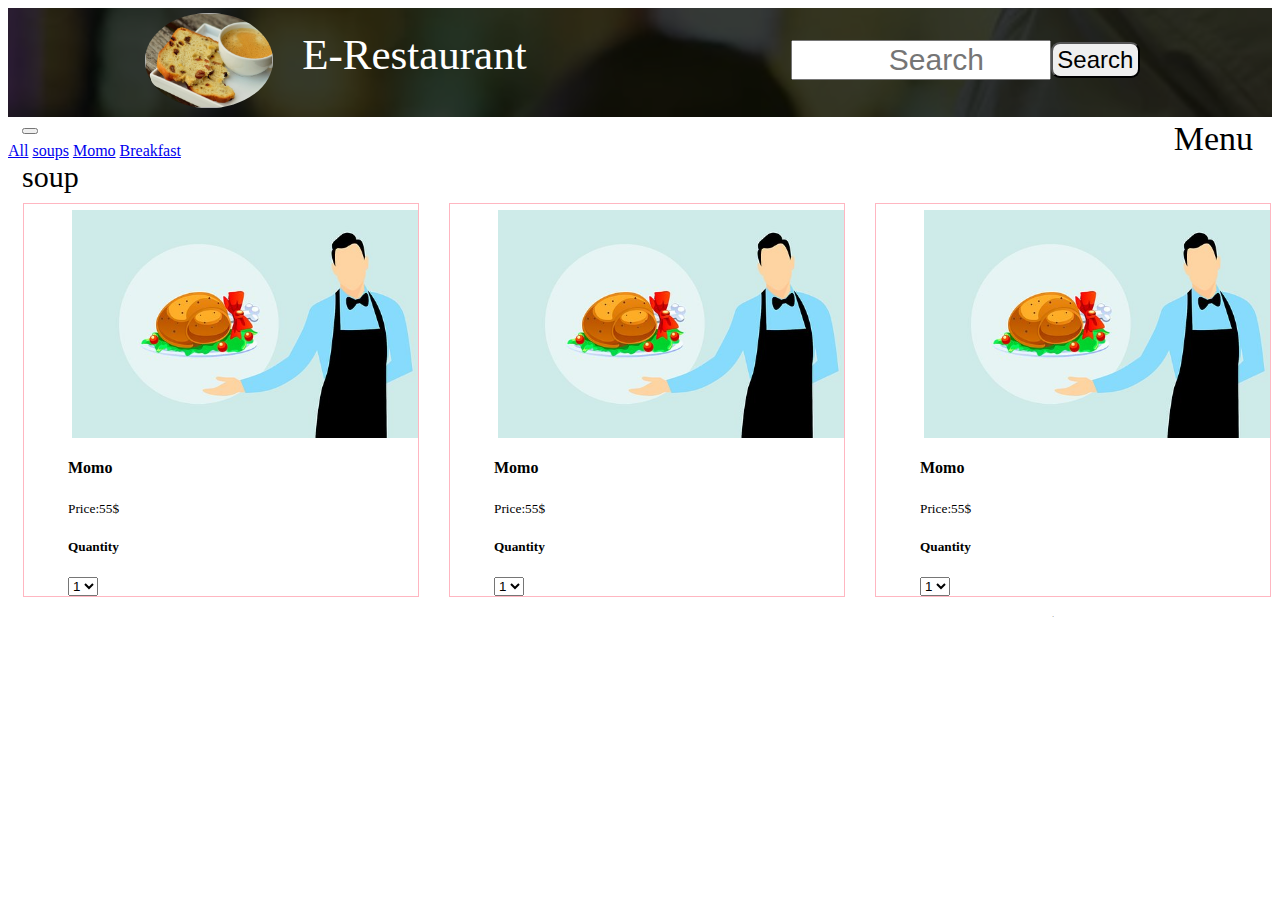
<file: static/templates/index.html>
<!DOCTYPE html>
<html lang="en">

<head>
    <meta charset="UTF-8">
    <link rel="stylesheet" type="text/css" href="../Css_File/style.css">
    <meta name="viewport" content="width=device-width,initial-scale=1.0">
    <link rel="stylesheet" href="https://cdn.jsdelivr.net/npm/bootstrap@4.5.3/dist/css/bootstrap.min.css"
        integrity="sha384-TX8t27EcRE3e/ihU7zmQxVncDAy5uIKz4rEkgIXeMed4M0jlfIDPvg6uqKI2xXr2" crossorigin="anonymous">
    <title>E_Restaturant</title>
</head>

<body>
    <div class="maincontainer">
        <nav class="nav_bar">
            <div class="leftside-nav col-md-6">
                <div class="left-nav-item">
                    <img class="left-nav-image"></img>
                </div>
                <div class="logo_text">
                    <p>E-Restaurant</p>
                </div>
            </div>
            <div class="right_side_nav col-md-6">
                <input class="form-control mr-2 " type="search" placeholder="Search" aria-label="Search">
                <button class="search-btn btn-primary" type="submit">Search</button>
            </div>
        </nav>
        <main class="main_Content">
            <div class="dropdown-bar">
                <div class="dropdown-bar-part">
                    <div class="dropdown">
                        <button class="btn btn-primary dropdown-toggle" type="button" id="dropdownMenuButton"
                            data-toggle="dropdown" aria-haspopup="true" aria-expanded="false">
                        </button>
                        <div class="dropdown-menu" aria-labelledby="dropdownMenuButton">
                            <a class="dropdown-item" href="#">All</a>
                            <a class="dropdown-item" href="#">soups</a>
                            <a class="dropdown-item" href="#">Momo</a>
                            <a class="dropdown-item" href="#">Breakfast</a>
                        </div>
                    </div>
                </div>
                <div class="menupart">Menu</div>
            </div>
            <div class="item-category">soup</div>
            <div class="Menu-bar">
                <div class="menu-item ">
                    <div class="item ">
                        <div class="image-section"><img></div>
                        <div class="food-desc">
                            <h4>Momo</h4>
                            <small>Price:55$</small>
                            <div>
                                <h5>Quantity</h5>
                                <select name="table-num" id="table-num">
                                    <option value="1">1</option>
                                    <option value="2">2</option>
                                    <option value="3">3</option>
                                    <option value="4">4</option>
                                </select>
                            </div>
                        </div>
                    </div>
                    <div class="item ">
                        <div class="image-section"><img></div>
                        <div class="food-desc">
                            <h4>Momo</h4>
                            <small>Price:55$</small>
                            <div>
                                <h5>Quantity</h5>
                                <select name="table-num" id="table-num">
                                    <option value="1">1</option>
                                    <option value="2">2</option>
                                    <option value="3">3</option>
                                    <option value="4">4</option>
                                </select>
                            </div>
                        </div>
                    </div>
                    <div class="item ">
                        <div class="image-section"><img></div>
                        <div class="food-desc">
                            <h4>Momo</h4>
                            <small>Price:55$</small>
                            <div>
                                <h5>Quantity</h5>
                                <select name="table-num" id="table-num">
                                    <option value="1">1</option>
                                    <option value="2">2</option>
                                    <option value="3">3</option>
                                    <option value="4">4</option>
                                </select>
                            </div>
                        </div>
                    </div>
                </div>
            </div>
            <div class="total-amt">Total Amt:$500</div>
            <!-- <footer>

                <p>Hello iam a footer</p>
            </footer> -->
        </main>
    </div>
    <script src="https://code.jquery.com/jquery-3.5.1.slim.min.js"
        integrity="sha384-DfXdz2htPH0lsSSs5nCTpuj/zy4C+OGpamoFVy38MVBnE+IbbVYUew+OrCXaRkfj"
        crossorigin="anonymous"></script>
    <script src="https://cdn.jsdelivr.net/npm/bootstrap@4.5.3/dist/js/bootstrap.bundle.min.js"
        integrity="sha384-ho+j7jyWK8fNQe+A12Hb8AhRq26LrZ/JpcUGGOn+Y7RsweNrtN/tE3MoK7ZeZDyx"
        crossorigin="anonymous"></script>
</body>

</html>
</file>
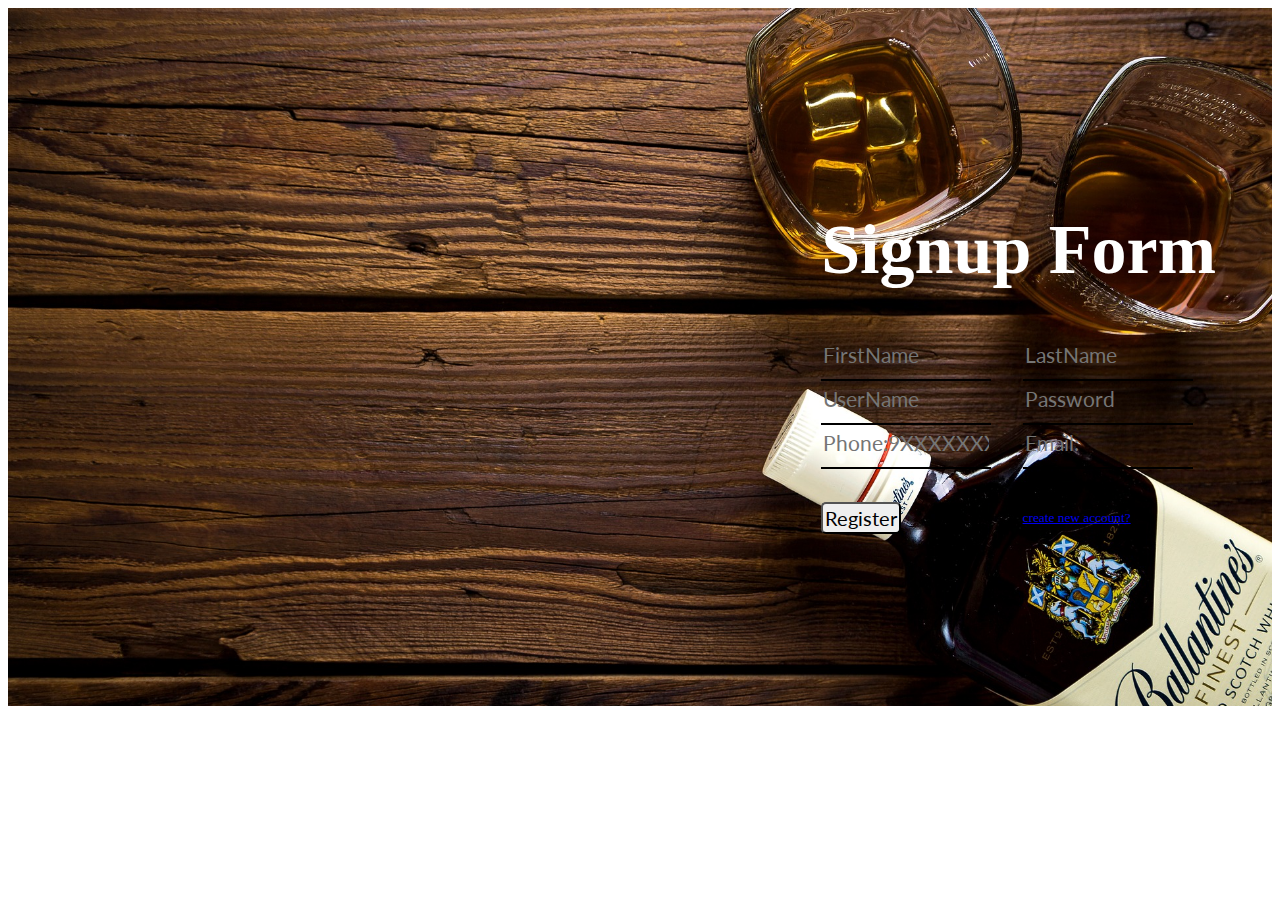
<file: static/templates/signup1.html>
<!DOCTYPE html>
<html lang="en">

<head>
    <meta charset="UTF-8">
    <link rel="stylesheet" type="text/css" href="../Css_File/signup1.css">
    <meta name="viewport" content="width=device-width,initial-scale=1.0">
    <link rel="stylesheet" href="https://cdn.jsdelivr.net/npm/bootstrap@4.5.3/dist/css/bootstrap.min.css"
        integrity="sha384-TX8t27EcRE3e/ihU7zmQxVncDAy5uIKz4rEkgIXeMed4M0jlfIDPvg6uqKI2xXr2" crossorigin="anonymous">
    <link rel="preconnect" href="https://fonts.gstatic.com">
    <link href="https://fonts.googleapis.com/css2?family=Noto+Sans+JP:wght@100;300&display=swap" rel="stylesheet">
    <title>E_Restaturant</title>
    <style type="text/css">
    </style>
</head>

<body>
    <main class="main-container">
        <!-- <div class="left-item">
            <img class="left-image" />
        </div> -->
        <div class="main-container-item">
            <h1 class="primary glow">Signup Form</h1>
            <form method="POST" action="/">
                <div class="mb-2 ">
                    <!-- <label for="Fistname" class="form-label">FirstName</label> -->
                    <input type="text" class="frm-control" autocomplete="off" id="Fistname" placeholder="FirstName">
                </div>
                <div class="mb-2">
                    <!-- <label for="lastname" class="form-label">LastName</label> -->
                    <input type="text" class="frm-control" autocomplete="off" id="lastname" placeholder="LastName">
                </div>
                <div class="mb-2">
                    <!-- <label for="Username" class="form-label">Username</label> -->
                    <input type="email" class="frm-control" autocomplete="off" id="Username" placeholder="UserName">
                </div>
                <div class="mb-2">
                    <!-- <label for="Password" class="form-label">Password</label> -->
                    <input type="password" class="frm-control" autocomplete="off" id="Password" placeholder="Password">
                </div>
                <div class="mb-2">
                    <!-- <label for="phone">Enter a phone number:</label> -->
                    <input type="tel" autocomplete="off" id="phone" name="phone" class="frm-control"
                        pattern="[9]{1}[0-9]{9}" required placeholder="Phone:9XXXXXXXXX">
                    <!-- <small>Format:</small> -->
                </div>
                <div class="mb-2">
                    <!-- <label for="Email1" class="form-label">Email address</label> -->
                    <input type="email" class="frm-control" autocomplete="off" id="Email1" aria-describedby="emailHelp"
                        pattern=".+@globex.com" placeholder="Email:">
                </div>
                <div class="submit-btn">
                    <button type="submit" class="btn-field btn btn-primary">Register</button>
                </div>
                <div class="new-account-option">
                    <small class="option"><a href="/">create new account?</a></small>
                </div>

            </form>
        </div>
        </div>
    </main>
</body>

</html>
</file>
<file: static/Css_File/style.css>
@import url('https://fonts.googleapis.com/css2?family=Montserrat:wght@300&display=swap');

.nav_bar {
    /* background-color: green; */
    display:flex;
    justify-content: space-around;
    background: rgba(3, 8, 4, 0.8)url('../images/wine.jpg');
    background-size: cover;
    background-repeat: no-repeat;
    background-blend-mode: darken;
}

.leftside-nav{
display:flex;
/* background-color: yellow; */
}
.logo_text p{
  
    margin-top: 22px;
    margin-left: 24px;
    margin-bottom: 1rem;
    font-size: 43px;
    color: white;
}

.left-nav-image{
    width: 128px;
    height: 95px;
    border-radius: 50%;
    margin:5px;
    background-image: url('../images/coffee1.jpg');
    background-size:cover;
    opacity:0.9;
}

input.form-control{
     
    width: 260px;
    height: 40px;
    padding-left: 96px;
    font-size: 30px;
    margin-top: 32px;

    
}

.right_side_nav 
{
    display: flex;
    justify-content:flex-end;
}

.right_side_nav button {
    height: 36px;
    font-size: 24px;
    width: 89px;
    padding: 1px;
    border-radius: 9px;
    margin-top:34px;
}
.item {
    /* display: flex; */
    height: auto;
    border: 0.1px solid lightpink;
    /* background-color: green; */
    margin: 9px 15px 9px 15px;
    border-collapse: collapse;
}
.item-category
{
    margin-left: 14px;
    font-size: 30px;
}
.main_Content
{

    background-repeat: no-repeat;
    background-size: cover;
    /* background-color: lawngreen; */
    /* margin: 3px 50px 0px 98px; */
    overflow:auto;
    height: 500px;
}
.btn:not(:disabled):not(.disabled) {
    cursor: pointer;
    margin: 6px 0px 8px 14px;
}
.menupart {
    margin-right: 4px;
    font-size: 34px;
}
/* footer{
    background-color: yellow;
} */
h1
{
    color: white;
}
.dropdown-bar
{
    display: flex;
    justify-content: space-between;
    /* background-color: red; */
    width: -webkit-fill-available;
    align-items: center;
    /* margin-right: 3px; */
    padding-right: 15px;
}
.Menu-bar
{

    overflow:auto;
    /* background-color: orange; */
}
.menu-item
{
display:grid;
grid-template-columns: auto auto auto;
/* background-color:rgb(235, 225, 235); */
}
.total-amt
{
    /* background-color: yellow; */
    float: right;;
    margin: 9px 191px 11px 0px;
}
.image-section
{
    border-bottom-width: medium;
    background-image: url(../images/main1.jpg);
    background-size: cover;
    width: 346px;
    height:228px;
    margin: 6px 0px 12px 48px;
}
.food-desc {
    margin-left: 44px;
}
h4
{
    /* background-color: saddlebrown; */
}
</file>
<file: static/Css_File/signup1.css>
@import url('https://fonts.googleapis.com/css2?family=Lato&display=swap');
body
{
   
    height: 698px;
    width: auto;
}

.main-container
{
    /* background-color: lawngreen; */
    background-image:url(../images/pic.jpg);
    background-size: cover;
    background-repeat: no-repeat;
    width:auto;
    height:auto;
    display:flex;
    justify-content:flex-end;
    overflow:auto;
    height: 698px;
}

.main-container-item
{
    /* background-color: yellow;  */
    height:310px;
    margin: 155px 56px 0px 0px;
    position: absolute;
    /* height: 513px; */
}

form{
display:grid;
grid-template-columns: auto auto;
grid-column-gap:8px;
align-items: center;
}
input::placeholder {
    font-size: 21px;
}
input
  {    
    border: none;
    border-bottom: 2px solid black;
    outline: none;
    background-color:initial;
    width: auto;
    height: 40px;
    font-family: 'Lato', sans-serif;
    
}
input[type="text"]:focus,
input[type="password"]:focus,
input[type="email"]:focus,
input[type="tel"]:focus
{
color: white;
}
button.btn-field.btn.btn-primary 

{
    font-size: 20px;
    padding: 2px;
    border-radius:5px;
    font-family: 'Lato', sans-serif;
}
.submit-btn {
    margin-top: 33px;
}
.new-account-option {
    margin-top: 32px;
}
.glow{
    font-size: 70px;
    color: #fff;
    text-align: center;
    animation: glow 1ms ease-in-out infinite alternate;
  }
  @keyframes glow{
    from {
      text-shadow: 0 0 10px #fff ;
    }
    
    to {
      text-shadow: 0 0 10px #fff;}
  }

@media only screen and (max-width:768px)
  {
   
     .main-container
        {
            width:auto;
            overflow:auto; 
            display: flex;
            justify-content: center;
        }
        .glow 
        {
          font-size: 45px;
          color: firebrick;
        }
        input.frm-ctrl::placeholder{
            color:firebrick;
        }
        form
        {
          display: grid; 
          grid-template-columns: auto;
          width: auto;
          /* height: auto; */
          overflow: auto; 
         justify-content: center;
        } 
  }
</file>
